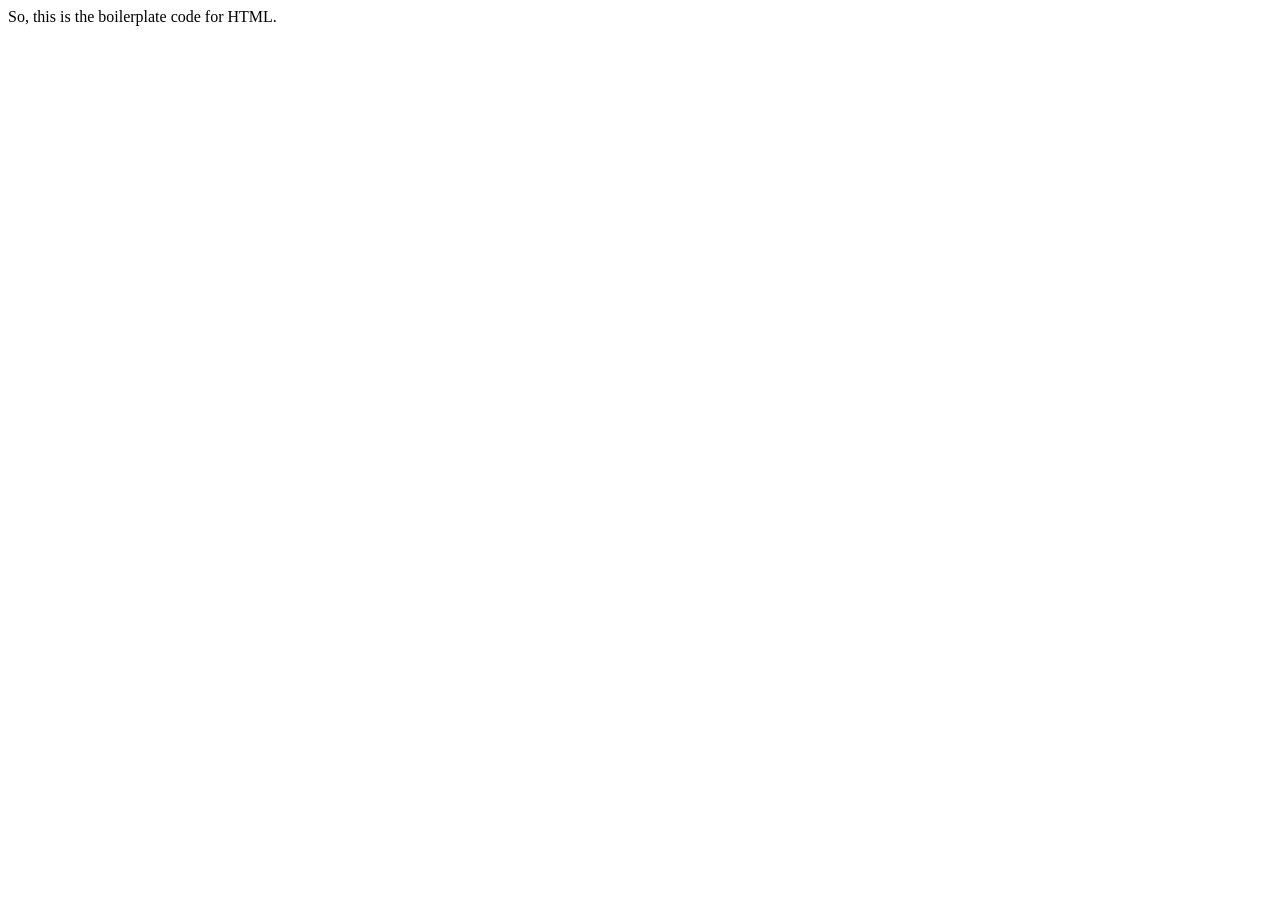
<file: 01_html/03_boilerplate_and_structure/index.html>
<!DOCTYPE html>
<html lang="en">
<head>
    <meta charset="UTF-8">
    <meta name="viewport" content="width=device-width, initial-scale=1.0">
    <title>Document</title>
</head>
<body>
    So, this is the boilerplate code for HTML. 
</body>
</html>
</file>
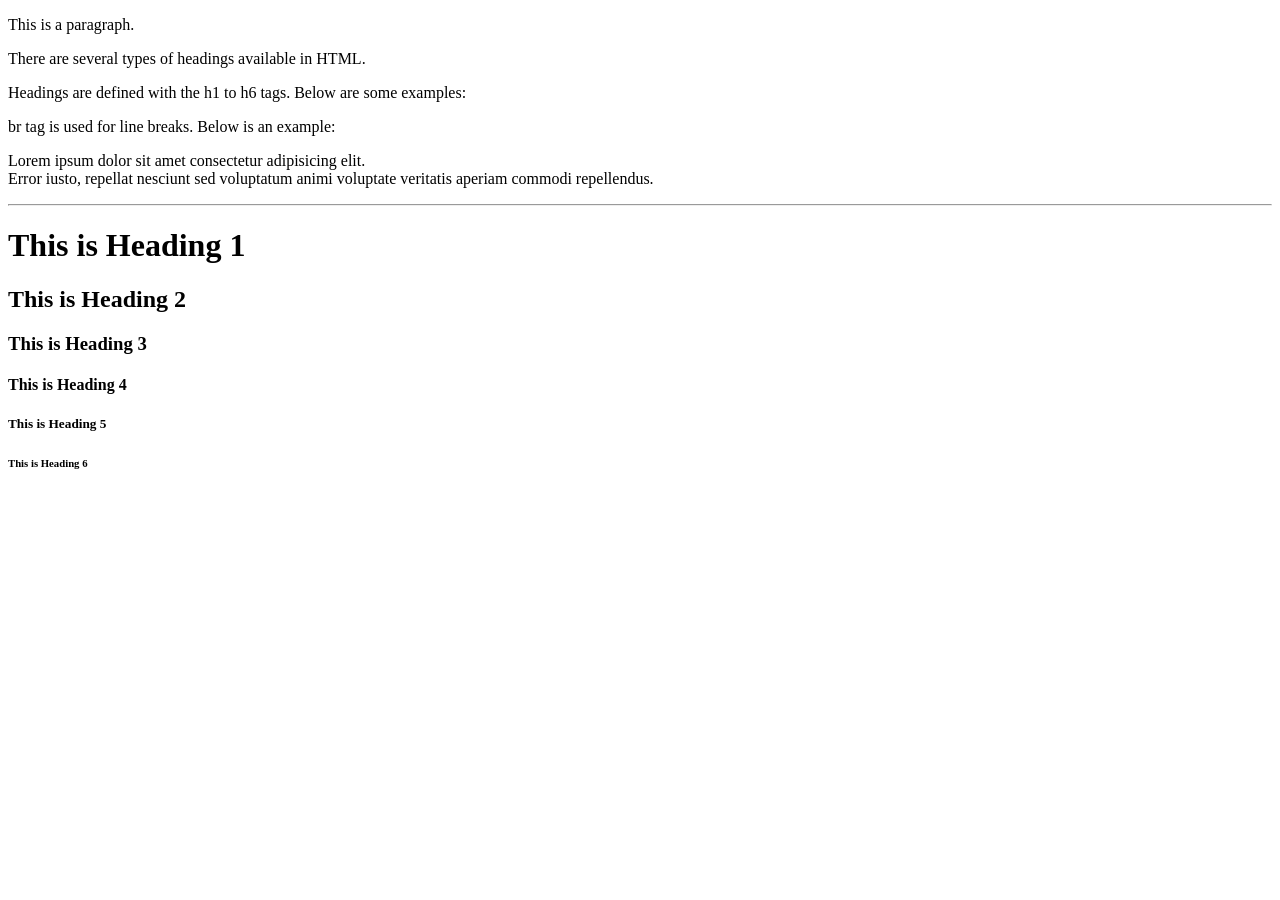
<file: 01_html/04_paragraphs_and_headings/index.html>
<!DOCTYPE html>
<html lang="en">
<head>
    <meta charset="UTF-8">
    <meta name="viewport" content="width=device-width, initial-scale=1.0">
    <title>Document</title>
</head>
<body>
    <p> This is a paragraph. </p>
    <p> There are several types of headings available in HTML. </p>
    <p> Headings are defined with the h1 to h6 tags. Below are some examples: </p>
    
    <p> br tag is used for line breaks. Below is an example: </p>
    <p> Lorem ipsum dolor sit amet consectetur adipisicing elit. <br> Error iusto, repellat nesciunt sed voluptatum animi voluptate veritatis aperiam commodi repellendus.
    </p>
    <hr>

    <h1> This is Heading 1 </h1>
    <h2> This is Heading 2 </h2>
    <h3> This is Heading 3 </h3>
    <h4> This is Heading 4 </h4>
    <h5> This is Heading 5 </h5>
    <h6> This is Heading 6 </h6>
</body>
</html>
</file>
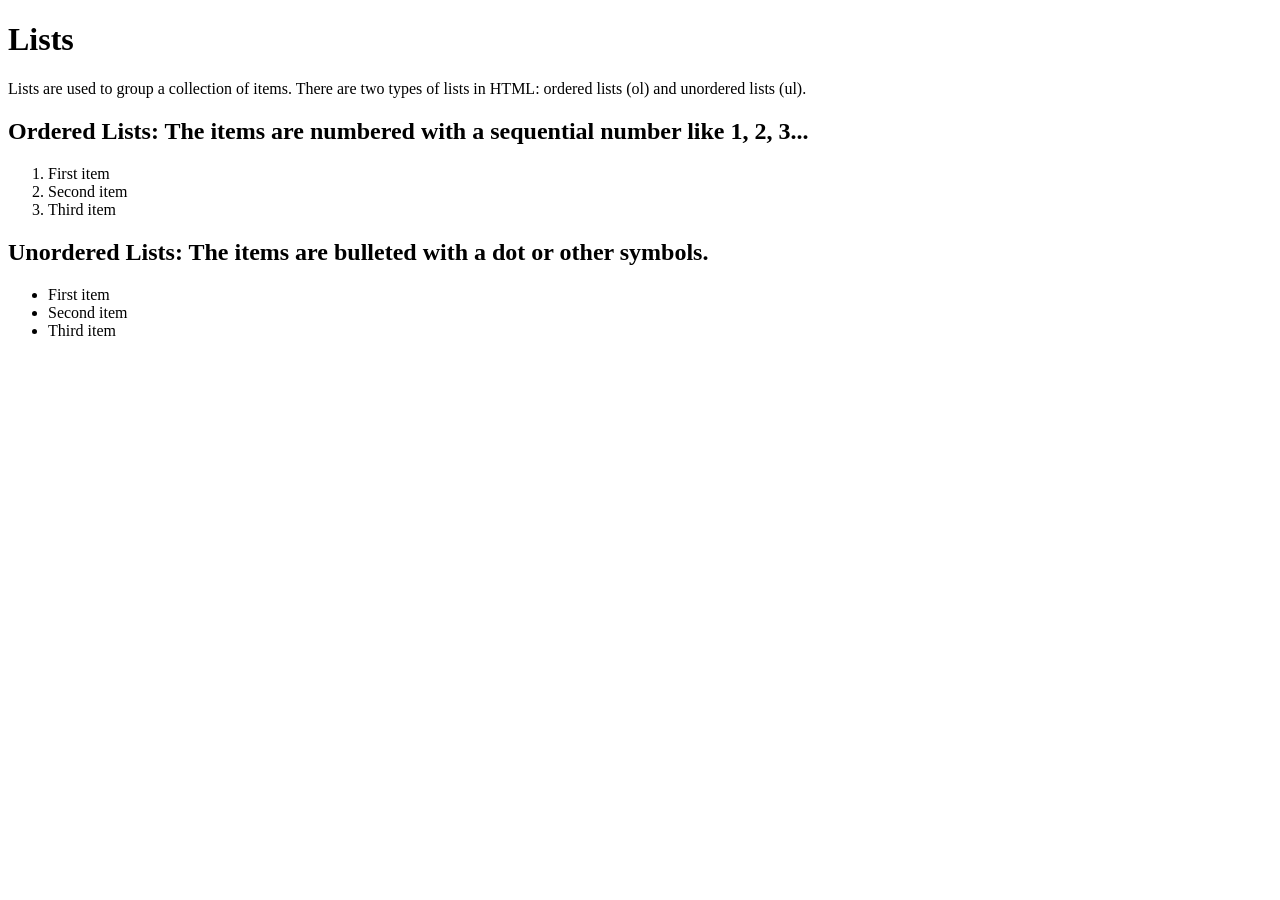
<file: 01_html/05_lists/index.html>
<!DOCTYPE html>
<html lang="en">
<head>
    <meta charset="UTF-8">
    <meta name="viewport" content="width=device-width, initial-scale=1.0">
    <title>Document</title>
</head>
<body>
    <h1>Lists</h1>
    <p> Lists are used to group a collection of items. There are two types of lists in HTML: ordered lists (ol) and unordered lists (ul). </p>

    <h2> Ordered Lists: The items are numbered with a sequential number like 1, 2, 3...</h2>
    <ol>
        <li>First item</li>
        <li>Second item</li>
        <li>Third item</li>
    </ol>
    <h2> Unordered Lists: The items are bulleted with a dot or other symbols.</h2>
    <ul>
        <li>First item</li>
        <li>Second item</li>
        <li>Third item</li>
    </ul>
</body>
</html>
</file>
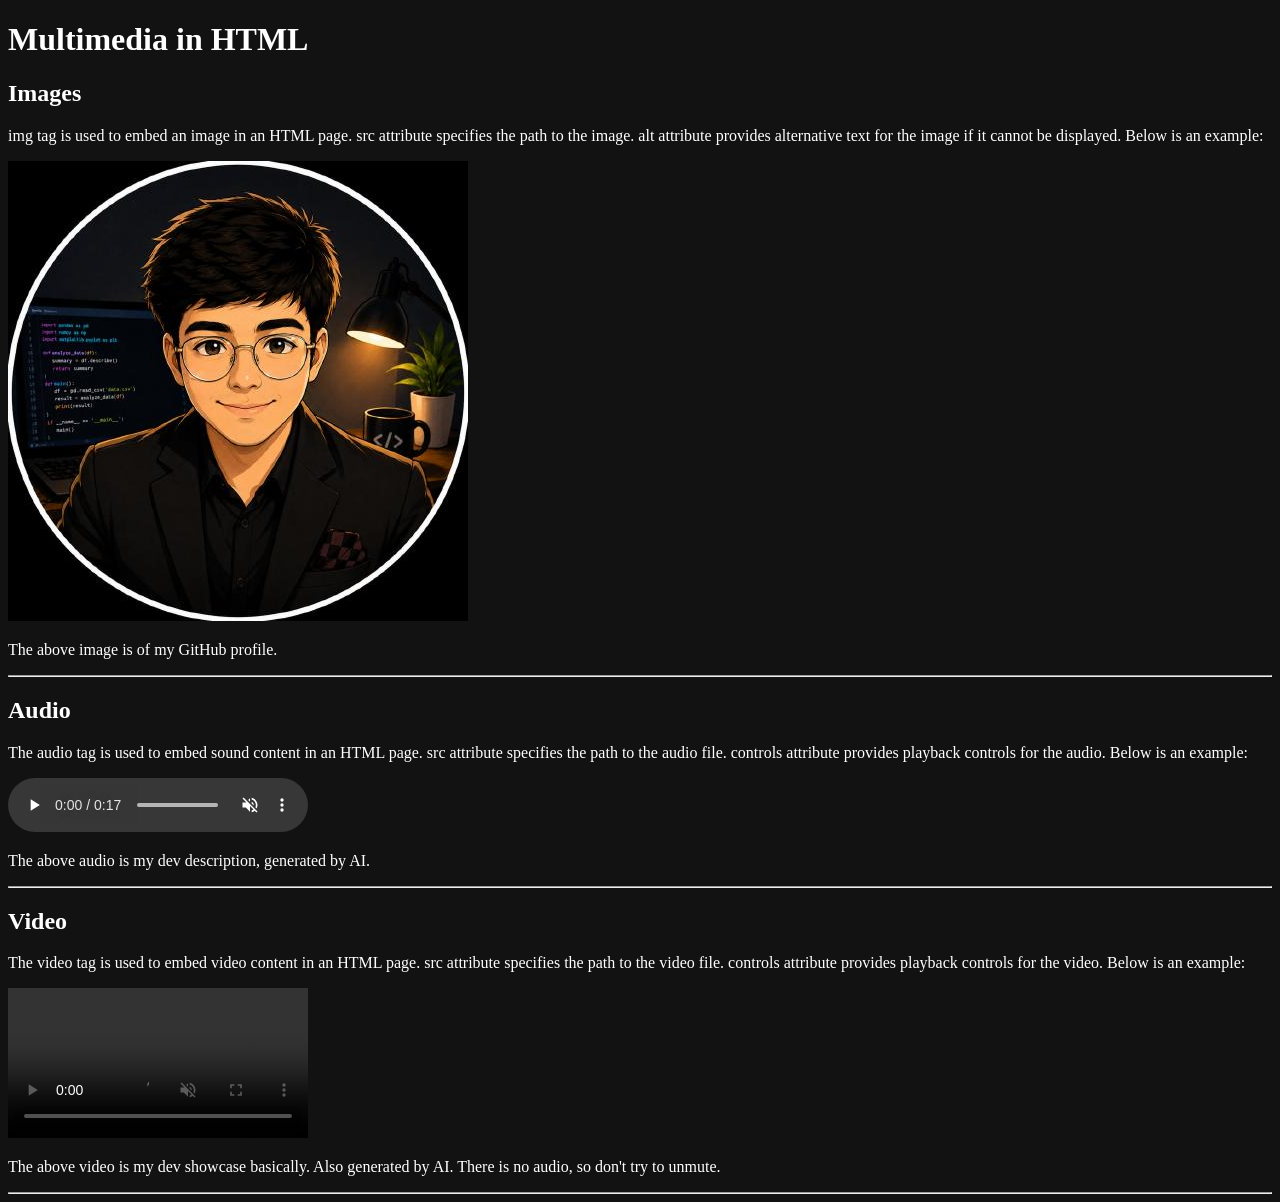
<file: 01_html/06_multimedia/index.html>
<!DOCTYPE html>
<html lang="en">
<head>
    <meta charset="UTF-8">
    <meta name="viewport" content="width=device-width, initial-scale=1.0">
    <meta name="color-scheme" content="dark">
    <title>Document</title>
</head>
<body>
    <h1> Multimedia in HTML</h1>
    <h2> Images </h2>
    <p> img tag is used to embed an image in an HTML page. src attribute specifies the path to the image. alt attribute provides alternative text for the image if it cannot be displayed. Below is an example: </p>
    <img src="github_avatar.jpg" alt="Kushagra Kumar (kk376)">
    <p> The above image is of my GitHub profile. </p>
    <hr>

    <h2> Audio </h2>
    <p> The audio tag is used to embed sound content in an HTML page. src attribute specifies the path to the audio file. controls attribute provides playback controls for the audio. Below is an example: </p>
    <audio muted controls src="./audio.mp3" alt="Audio not found"></audio>
    <p> The above audio is my dev description, generated by AI. </p>
    <hr>

    <h2> Video </h2>
    <p> The video tag is used to embed video content in an HTML page. src attribute specifies the path to the video file. controls attribute provides playback controls for the video. Below is an example: </p>
    <video autoplay loop muted controls src="./video.mp4" alt="Video not found"></video>
    <p> The above video is my dev showcase basically. Also generated by AI. There is no audio, so don't try to unmute. </p>
    <hr>
</body>
</html>
</file>
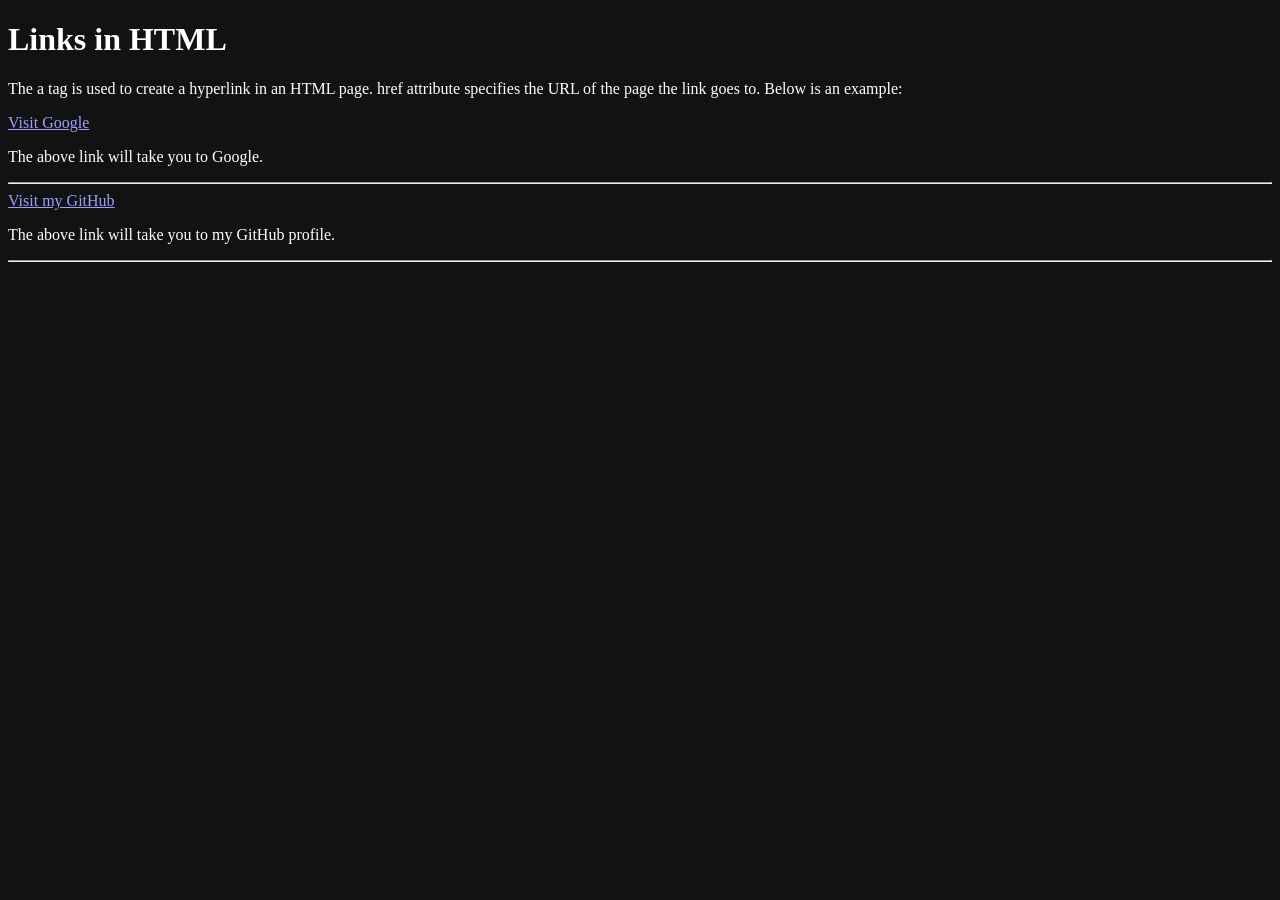
<file: 01_html/07_links/index.html>
<!DOCTYPE html>
<html lang="en">
<head>
    <meta charset="UTF-8">
    <meta name="viewport" content="width=device-width, initial-scale=1.0">
    <meta name="color-scheme" content="dark">
    <title>Document</title>
</head>
<body>
    <h1> Links in HTML </h1>
    <p> The a tag is used to create a hyperlink in an HTML page. href attribute specifies the URL of the page the link goes to. Below is an example: </p>
    <a href="https://www.google.com">Visit Google</a>
    <p> The above link will take you to Google. </p>
    <hr>

    <a href="https://www.github.com/kk376">Visit my GitHub</a>
    <p> The above link will take you to my GitHub profile. </p>
    <hr>
</body>
</html>
</file>
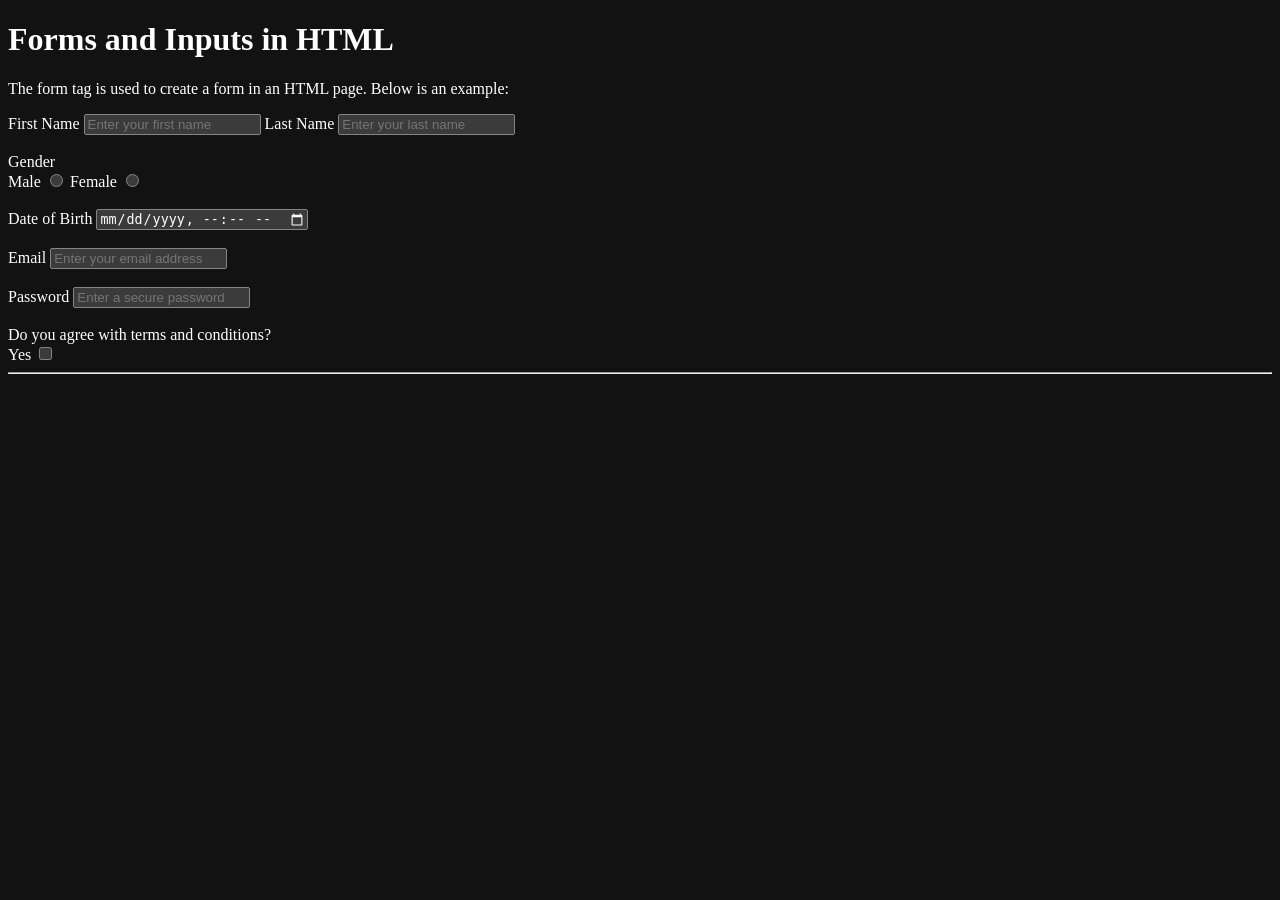
<file: 01_html/08_forms_and_inputs/index.html>
<!DOCTYPE html>
<html lang="en">
<head>
    <meta charset="UTF-8">
    <meta name="viewport" content="width=device-width, initial-scale=1.0">
    <meta name="color-scheme" content="dark">
    <title>Forms in HTML</title>
</head>
<body>
    <h1>Forms and Inputs in HTML</h1>
    <p> The form tag is used to create a form in an HTML page. Below is an example: </p>
    <form>
        First Name <input type="text" placeholder="Enter your first name">
        Last Name <input type="text" placeholder="Enter your last name">
        <br><br>
        Gender <br>
        Male <input type="radio">
        Female <input type="radio">
        <br><br>
        Date of Birth <input type="datetime-local">
        <br><br>
        Email <input type="email" placeholder="Enter your email address">
        <br><br>
        Password <input type="password" placeholder="Enter a secure password">
        <br><br>
        Do you agree with terms and conditions? <br>
        Yes <input type="checkbox">
        <hr>
    </form>
</body>
</html>
</file>
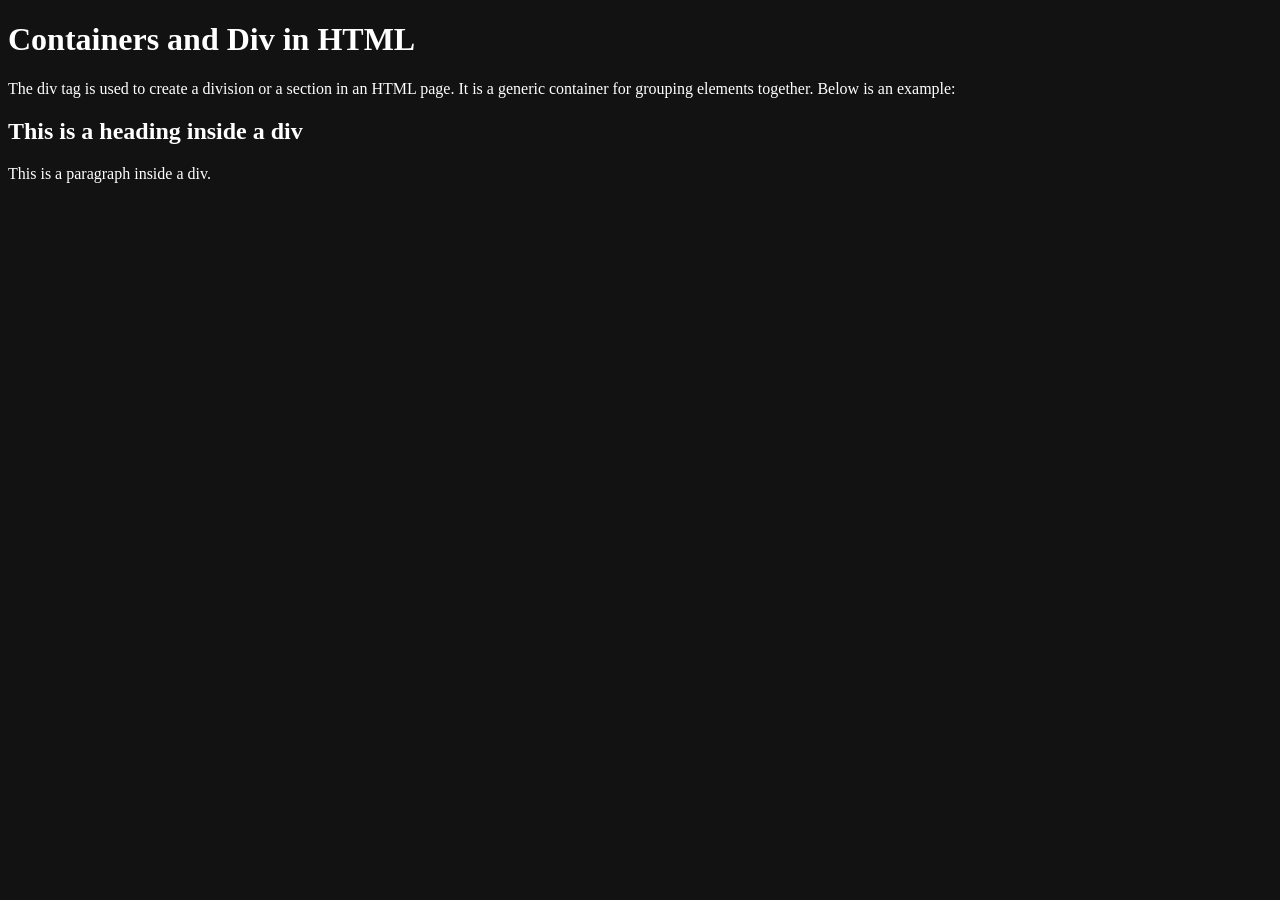
<file: 01_html/09_containers_and_divs/index.html>
<!DOCTYPE html>
<html lang="en">
<head>
    <meta charset="UTF-8">
    <meta name="viewport" content="width=device-width, initial-scale=1.0">
    <meta name="color-scheme" content="dark">
    <title>Containers and Divs</title>
</head>
<body>
    <h1> Containers and Div in HTML </h1>
    <p> The div tag is used to create a division or a section in an HTML page. It is a generic container for grouping elements together. Below is an example: </p>
    <div>
        <h2> This is a heading inside a div </h2>
        <p> This is a paragraph inside a div. </p>
    </div>
</body>
</html>
</file>
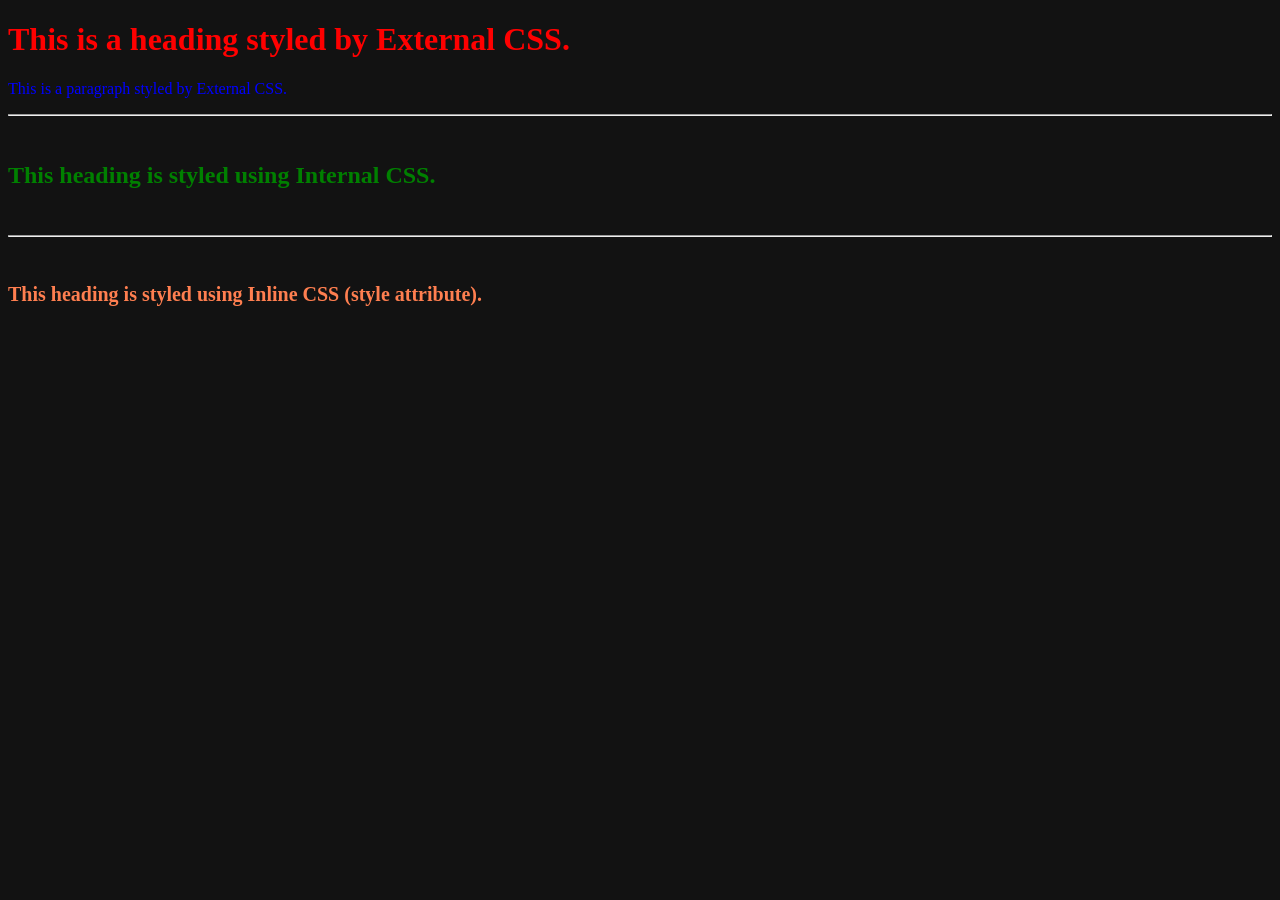
<file: 02_css/01_inclusion_and_syntax/index.html>
<!DOCTYPE html>
<html lang="en">
<head>
    <meta charset="UTF-8">
    <meta name="viewport" content="width=device-width, initial-scale=1.0">
    <meta name="color-scheme" content="dark">
    <title>Basic CSS Syntax</title>
    <!-- 1. External CSS: linked from an external file -->
    <link rel="stylesheet" href="style.css">

    <!-- 2. Internal CSS: written inside <style> tags within <head> -->
    <style>
        h2 {
            color: green;
        }
    </style>
</head>
<body>
    <!-- 1. Styled via External CSS (style.css) -->
    <h1> This is a heading styled by External CSS. </h1>
    <p> This is a paragraph styled by External CSS. </p>

    <hr><br>

    <!-- 2. Styled via Internal CSS -->
    <h2> This heading is styled using Internal CSS. </h2>

    <br><hr><br>

    <!-- 3. Styled via Inline CSS: directly on the tag using the style attribute -->
    <h3 style="color: coral; font-size: 20px;"> This heading is styled using Inline CSS (style attribute). </h3>
</body>
</html>
</file>
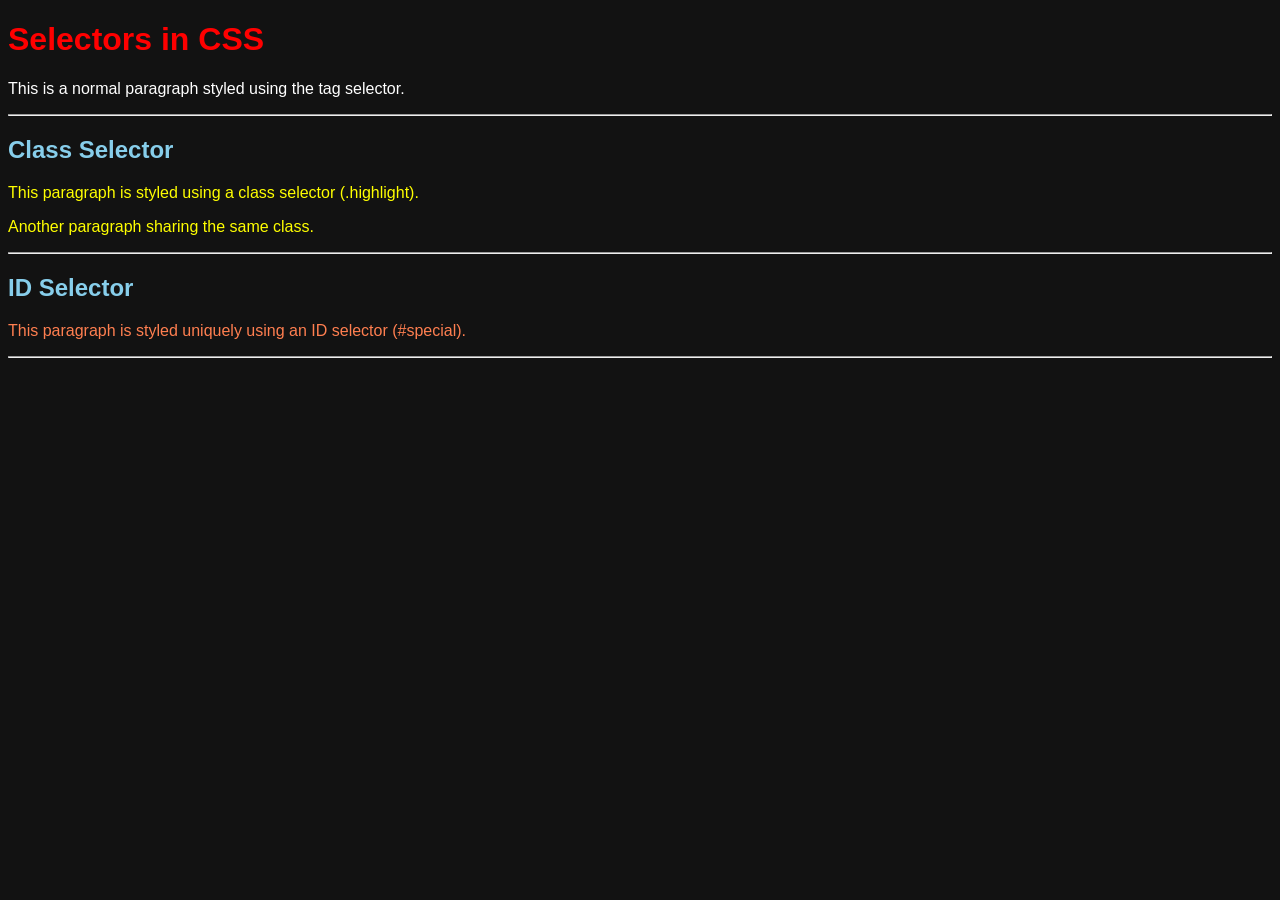
<file: 02_css/02_selectors/index.html>
<!DOCTYPE html>
<html lang="en">
<head>
    <meta charset="UTF-8">
    <meta name="viewport" content="width=device-width, initial-scale=1.0">
    <meta name="color-scheme" content="dark">
    <title>Selectors in CSS</title>
    <link rel="stylesheet" href="style.css">
</head>
<body>
    <!-- 1. Tag / Element Selector -->
    <h1> Selectors in CSS </h1>
    <p> This is a normal paragraph styled using the tag selector. </p>

    <hr>

    <!-- 2. Class Selector (.) -->
    <h2> Class Selector </h2>
    <p class="highlight"> This paragraph is styled using a class selector (.highlight). </p>
    <p class="highlight"> Another paragraph sharing the same class. </p>

    <hr>

    <!-- 3. ID Selector (#) -->
    <h2> ID Selector </h2>
    <p id="special"> This paragraph is styled uniquely using an ID selector (#special). </p>

    <hr>
</body>
</html>
</file>
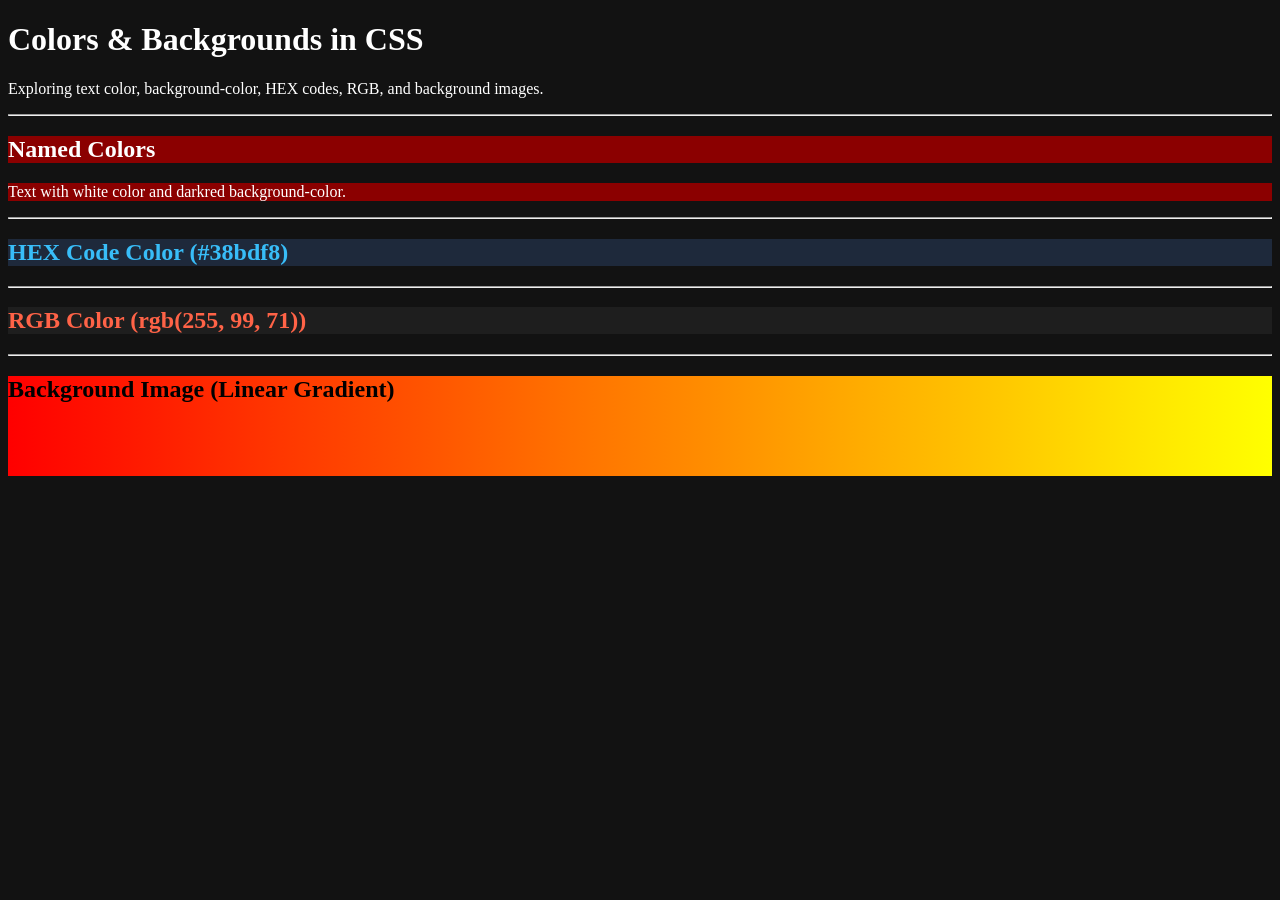
<file: 02_css/03_colors_and_backgrounds/index.html>
<!DOCTYPE html>
<html lang="en">
<head>
    <meta charset="UTF-8">
    <meta name="viewport" content="width=device-width, initial-scale=1.0">
    <meta name="color-scheme" content="dark">
    <title>Colors &amp; Backgrounds</title>
    <link rel="stylesheet" href="style.css">
</head>
<body>
    <h1> Colors &amp; Backgrounds in CSS </h1>
    <p> Exploring text color, background-color, HEX codes, RGB, and background images. </p>

    <hr>

    <!-- 1. Named Colors & Background Color -->
    <h2 class="named"> Named Colors </h2>
    <p class="named"> Text with white color and darkred background-color. </p>

    <hr>

    <!-- 2. HEX Codes -->
    <h2 class="hex"> HEX Code Color (#38bdf8) </h2>

    <hr>

    <!-- 3. RGB Format -->
    <h2 class="rgb"> RGB Color (rgb(255, 99, 71)) </h2>

    <hr>

    <!-- 4. Background Image / Gradient -->
    <div class="gradient-box">
        <h2> Background Image (Linear Gradient) </h2>
    </div>
</body>
</html>
</file>
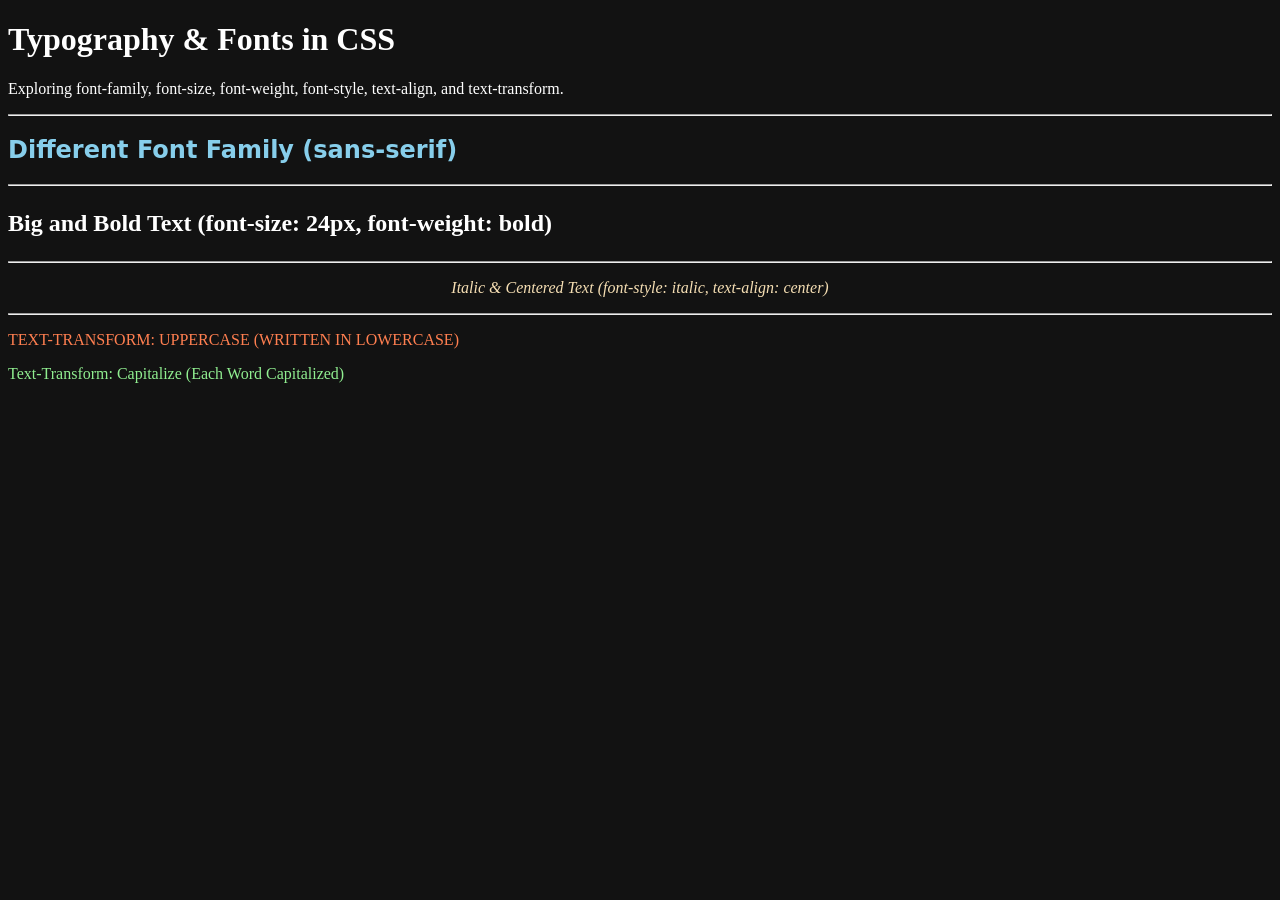
<file: 02_css/04_typography/index.html>
<!DOCTYPE html>
<html lang="en">
<head>
    <meta charset="UTF-8">
    <meta name="viewport" content="width=device-width, initial-scale=1.0">
    <meta name="color-scheme" content="dark">
    <title>Typography &amp; Fonts</title>
    <link rel="stylesheet" href="style.css">
</head>
<body>
    <h1> Typography &amp; Fonts in CSS </h1>
    <p> Exploring font-family, font-size, font-weight, font-style, text-align, and text-transform. </p>

    <hr>

    <!-- 1. Font Family -->
    <h2 class="font-demo"> Different Font Family (sans-serif) </h2>

    <hr>

    <!-- 2. Font Size & Weight -->
    <p class="size-weight"> Big and Bold Text (font-size: 24px, font-weight: bold) </p>

    <hr>

    <!-- 3. Font Style & Alignment -->
    <p class="style-align"> Italic &amp; Centered Text (font-style: italic, text-align: center) </p>

    <hr>

    <!-- 4. Text Transform -->
    <p class="uppercase"> text-transform: uppercase (written in lowercase) </p>
    <p class="capitalize"> text-transform: capitalize (each word capitalized) </p>
</body>
</html>
</file>
<file: 02_css/01_inclusion_and_syntax/style.css>
h1 {
    color: red;
}

p {
    color: blue;
}
</file>
<file: 02_css/02_selectors/style.css>
/* 1. Universal Selector: selects every element */
* {
    font-family: sans-serif;
}

/* 2. Tag / Element Selector: selects by HTML tag name */
h1 {
    color: red;
}

h2 {
    color: skyblue;
}

p {
    color: white;
}

/* 3. Class Selector: starts with a dot (.) */
.highlight {
    color: yellow;
}

/* 4. ID Selector: starts with a hash (#) */
#special {
    color: coral;
}
</file>
<file: 02_css/03_colors_and_backgrounds/style.css>
/* 1. Text color and background-color using named colors */
.named {
    color: white;
    background-color: darkred;
}

/* 2. Colors using HEX codes */
.hex {
    color: #38bdf8;
    background-color: #1e293b;
}

/* 3. Colors using RGB */
.rgb {
    color: rgb(255, 99, 71);
    background-color: rgb(30, 30, 30);
}

/* 4. Background Image with Linear Gradient */
.gradient-box {
    background-image: linear-gradient(to right, red, yellow);
    color: black;
    height: 100px;
}
</file>
<file: 02_css/04_typography/style.css>
/* 1. Font Family */
.font-demo {
    font-family: system-ui, -apple-system, sans-serif;
    color: skyblue;
}

/* 2. Font Size & Weight */
.size-weight {
    font-size: 24px;
    font-weight: bold;
    color: white;
}

/* 3. Font Style & Alignment */
.style-align {
    font-style: italic;
    text-align: center;
    color: wheat;
}

/* 4. Text Transform */
.uppercase {
    text-transform: uppercase;
    color: coral;
}

.capitalize {
    text-transform: capitalize;
    color: lightgreen;
}
</file>
